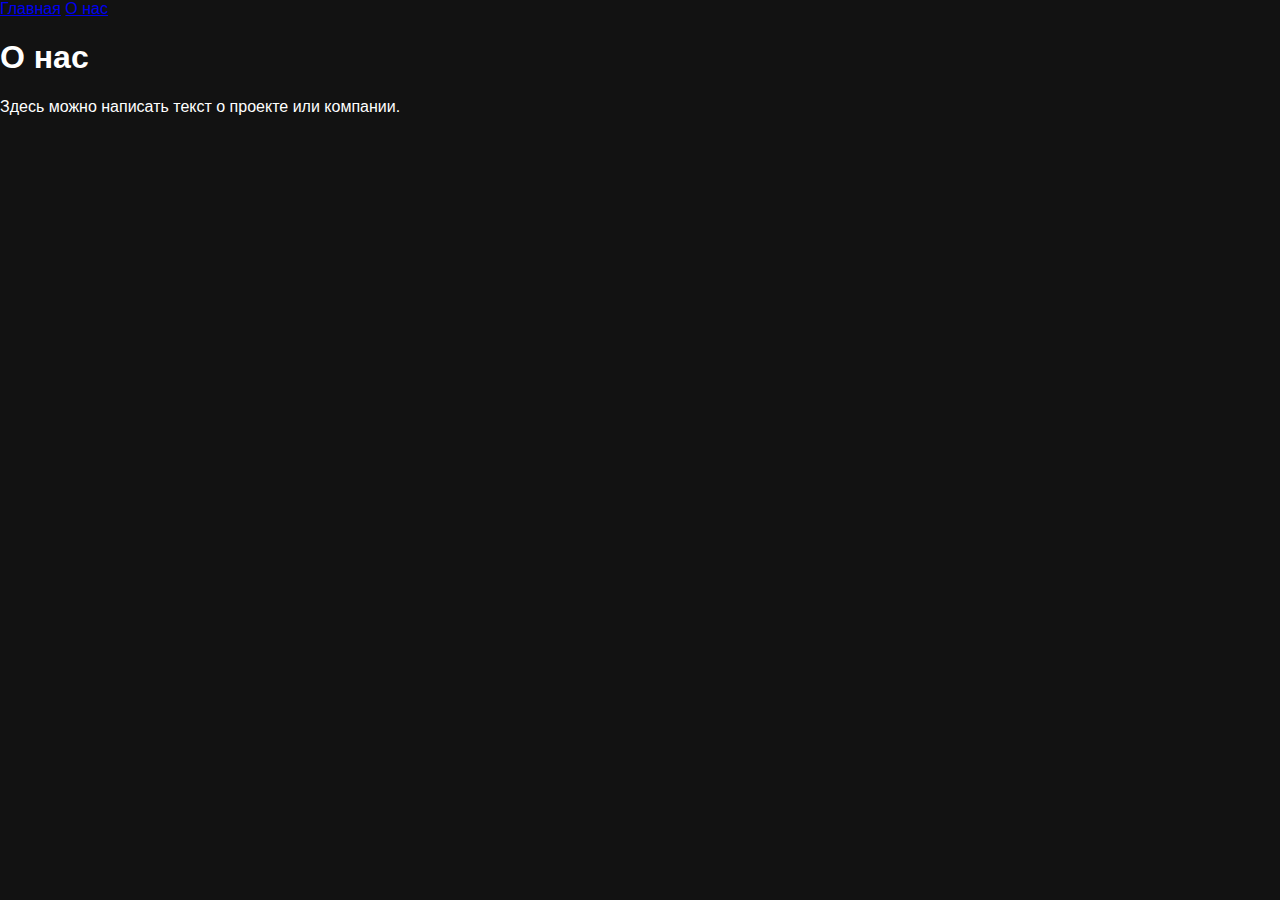
<file: about.html>
<!DOCTYPE html>
<html lang="ru">
<head>
  <meta charset="UTF-8">
  <meta name="viewport" content="width=device-width, initial-scale=1.0">
  <title>О нас</title>
  <link rel="stylesheet" href="style.css">
</head>
<body>
  <nav>
    <a href="index.html">Главная</a>
    <a href="about.html">О нас</a>
  </nav>
  <main>
    <h1>О нас</h1>
    <p>Здесь можно написать текст о проекте или компании.</p>
  </main>
</body>
</html>
</file>
<file: style.css>
/* Общий стиль */
body {
  margin: 0;
  font-family: "Poppins", "Segoe UI", Arial, sans-serif; /* более современный шрифт */
  background: #121212; /* мягкий тёмный фон вместо черного */
  color: #fff;
}

/* Навбар */
.navbar {
  display: flex;
  justify-content: space-between;
  align-items: center;
  padding: 20px 10%;
  background: rgba(17, 17, 17, 0.6); /* полупрозрачный фон */
  position: fixed; /* фиксируем сверху */
  width: 100%;
  top: 0;
  z-index: 1000;
  backdrop-filter: blur(8px); /* эффект размытия */
}

.logo {
  font-size: 24px;
  font-weight: bold;
  color: #00d084;
}

.navbar nav a {
  margin: 0 15px;
  text-decoration: none;
  color: #ccc;
  font-weight: 500;
  transition: color 0.3s ease;
}

.navbar nav a:hover {
  color: #fff;
}

/* Кнопки */
.btn-primary,
.btn-secondary {
  padding: 14px 28px; /* кнопки больше */
  border-radius: 12px; /* более округлые углы */
  font-size: 16px;
  font-weight: 600;
  cursor: pointer;
  transition: all 0.4s ease; /* плавная анимация */
}

.btn-primary {
  background: #00d084;
  border: none;
  color: #000;
}

.btn-primary:hover {
  background: #00b86b;
  transform: translateY(-2px); /* лёгкий эффект при наведении */
}

.btn-secondary {
  background: transparent;
  border: 2px solid #00d084;
  color: #00d084;
}

.btn-secondary:hover {
  background: #00d084;
  color: #000;
  transform: translateY(-2px);
}

/* Hero блок */
.hero {
  display: flex;
  justify-content: space-between;
  align-items: center;
  padding: 120px 10% 0; /* больше отступ сверху из-за фиксированной шапки */
  min-height: 100vh; /* растягиваем на весь экран */
  box-sizing: border-box;
}

.hero-text {
  max-width: 50%;
}

.hero-text h1 {
  font-size: 42px;
  margin-bottom: 20px;
}

.hero-text p {
  font-size: 18px;
  color: #aaa;
  margin-bottom: 30px;
}

.hero-buttons {
  display: flex;
  gap: 20px;
}

.hero-image img {
  border-radius: 15px;
  max-width: 500px;
  box-shadow: 0 0 20px rgba(0,0,0,0.5);
}

/* Ограничиваем контейнер */
.container {
  max-width: 1200px;
  margin: 0 auto;
  padding: 0 20px;
}

/* Шапка */
header {
  background: #fff;
  box-shadow: 0 2px 8px rgba(0,0,0,0.1);
}

header .container {
  display: flex;
  justify-content: space-between;
  align-items: center;
  height: 70px;
}

header .logo {
  font-size: 24px;
  font-weight: bold;
  color: #333;
}

header nav {
  display: flex;
  gap: 20px;
}

header nav a {
  text-decoration: none;
  color: #333;
  font-weight: 500;
}

header .cta {
  margin-left: 30px;
}

header .cta button {
  background: #0e8968;
  color: #fff;
  border: none;
  padding: 10px 20px;
  border-radius: 8px;
  cursor: pointer;
  font-size: 16px;
}

/* Блок достижений */
.stats {
  display: flex;
  justify-content: space-around;
  align-items: center;
  padding: 50px 20px;
  background: #f9f9f9;
}

.stats .stat {
  text-align: center;
}

.stats .stat h2 {
  font-size: 36px;
  color: #0e8968;
  margin-bottom: 10px;
}

.stats .stat p {
  font-size: 16px;
  color: #555;
}
</file>
